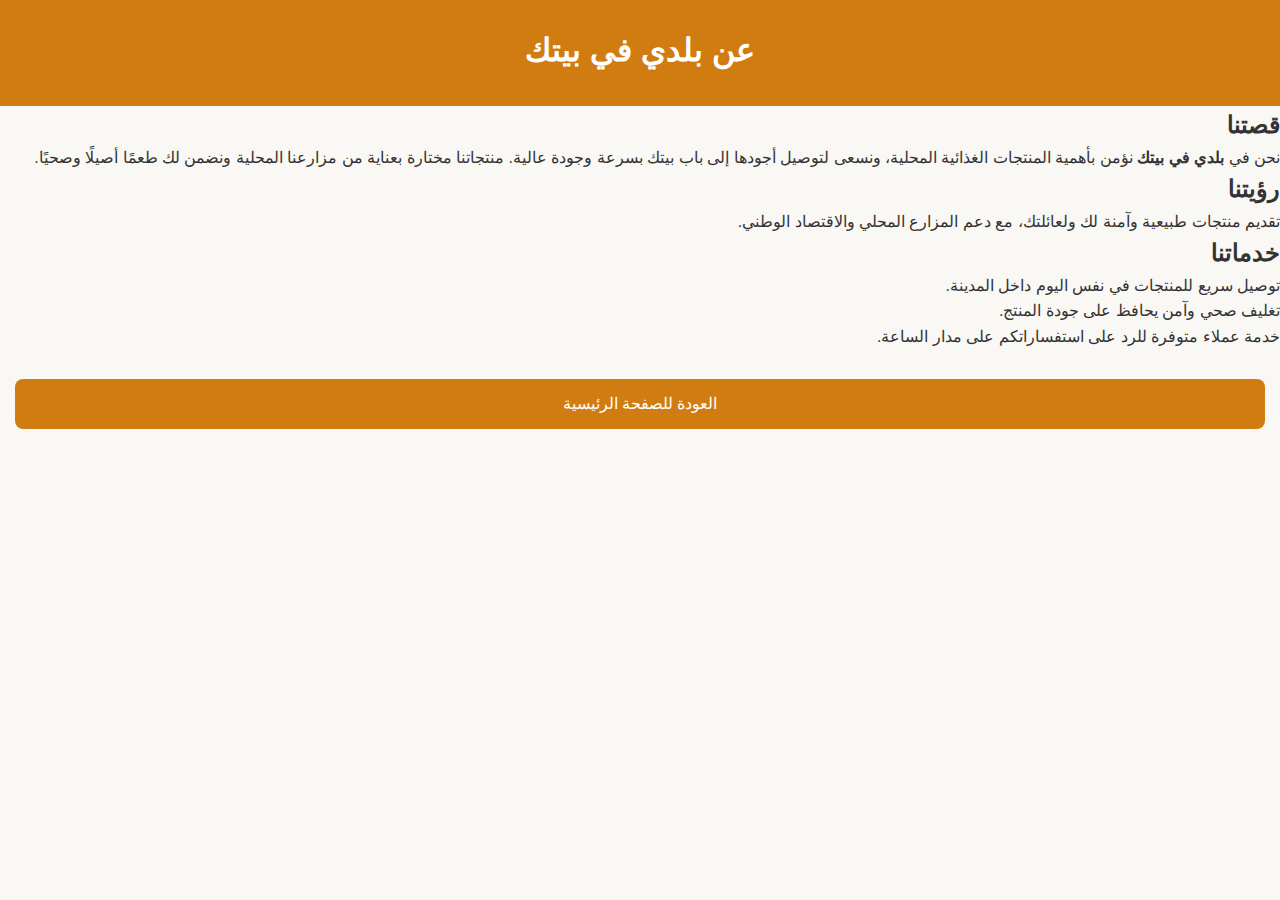
<file: about.html>
<!DOCTYPE html>
<html lang="ar" dir="rtl">
<head>
  <meta charset="UTF-8">
  <meta name="viewport" content="width=device-width, initial-scale=1.0">
  <title>حول - بلدي في بيتك</title>
  <link rel="stylesheet" href="css/style.css">
</head>
<body>
  <header>
    <h1>عن بلدي في بيتك</h1>
  </header>

  <main class="about-content">
    <section>
      <h2>قصتنا</h2>
      <p>نحن في <strong>بلدي في بيتك</strong> نؤمن بأهمية المنتجات الغذائية المحلية، ونسعى لتوصيل أجودها إلى باب بيتك بسرعة وجودة عالية. منتجاتنا مختارة بعناية من مزارعنا المحلية ونضمن لك طعمًا أصيلًا وصحيًا.</p>
    </section>

    <section>
      <h2>رؤيتنا</h2>
      <p>تقديم منتجات طبيعية وآمنة لك ولعائلتك، مع دعم المزارع المحلي والاقتصاد الوطني.</p>
    </section>

    <section>
      <h2>خدماتنا</h2>
      <ul>
        <li>توصيل سريع للمنتجات في نفس اليوم داخل المدينة.</li>
        <li>تغليف صحي وآمن يحافظ على جودة المنتج.</li>
        <li>خدمة عملاء متوفرة للرد على استفساراتكم على مدار الساعة.</li>
      </ul>
    </section>

    <div style="text-align:center; margin-top:30px;">
      <a href="index.html" class="order-btn">العودة للصفحة الرئيسية</a>
    </div>
  </main>
</body>
</html>
</file>
<file: css/style.css>
* {
  box-sizing: border-box;
  margin: 0;
  padding: 0;
}
body {
  font-family: 'Segoe UI', Tahoma, sans-serif;
  background-color: #faf8f5;
  color: #333;
  direction: rtl;
  line-height: 1.6;
}
header {
  background-color: #d17c11;
  color: #fff;
  text-align: center;
  padding: 25px 10px;
}
header h1 {
  font-size: 2rem;
  margin-bottom: 5px;
}
header p {
  font-size: 1rem;
}
.products {
  display: flex;
  flex-wrap: wrap;
  justify-content: center;
  gap: 25px;
  padding: 30px;
}
.product-card {
  background: #fff;
  border-radius: 15px;
  overflow: hidden;
  width: 300px;
  box-shadow: 0 5px 15px rgba(0,0,0,0.1);
  transition: transform .2s, box-shadow .2s;
}
.product-card:hover {
  transform: translateY(-5px);
  box-shadow: 0 8px 20px rgba(0,0,0,0.15);
}
.product-card img {
  display: block;
  width: 100%;
  aspect-ratio: 4/3;
  object-fit: cover;
}
.product-card h3 {
  font-size: 1.2rem;
  margin: 15px;
}
.product-card p {
  margin: 0 15px 15px;
  font-size: 0.95rem;
  color: #555;
}
.order-btn {
  background-color: #d17c11;
  color: #fff;
  border: none;
  width: calc(100% - 30px);
  margin: 0 15px 20px;
  padding: 12px;
  border-radius: 8px;
  font-size: 1rem;
  cursor: pointer;
  text-align: center;
  display: inline-block;
  transition: background-color .2s;
  text-decoration: none;
}
.order-btn:hover {
  background-color: #b8630e;
}
</file>
